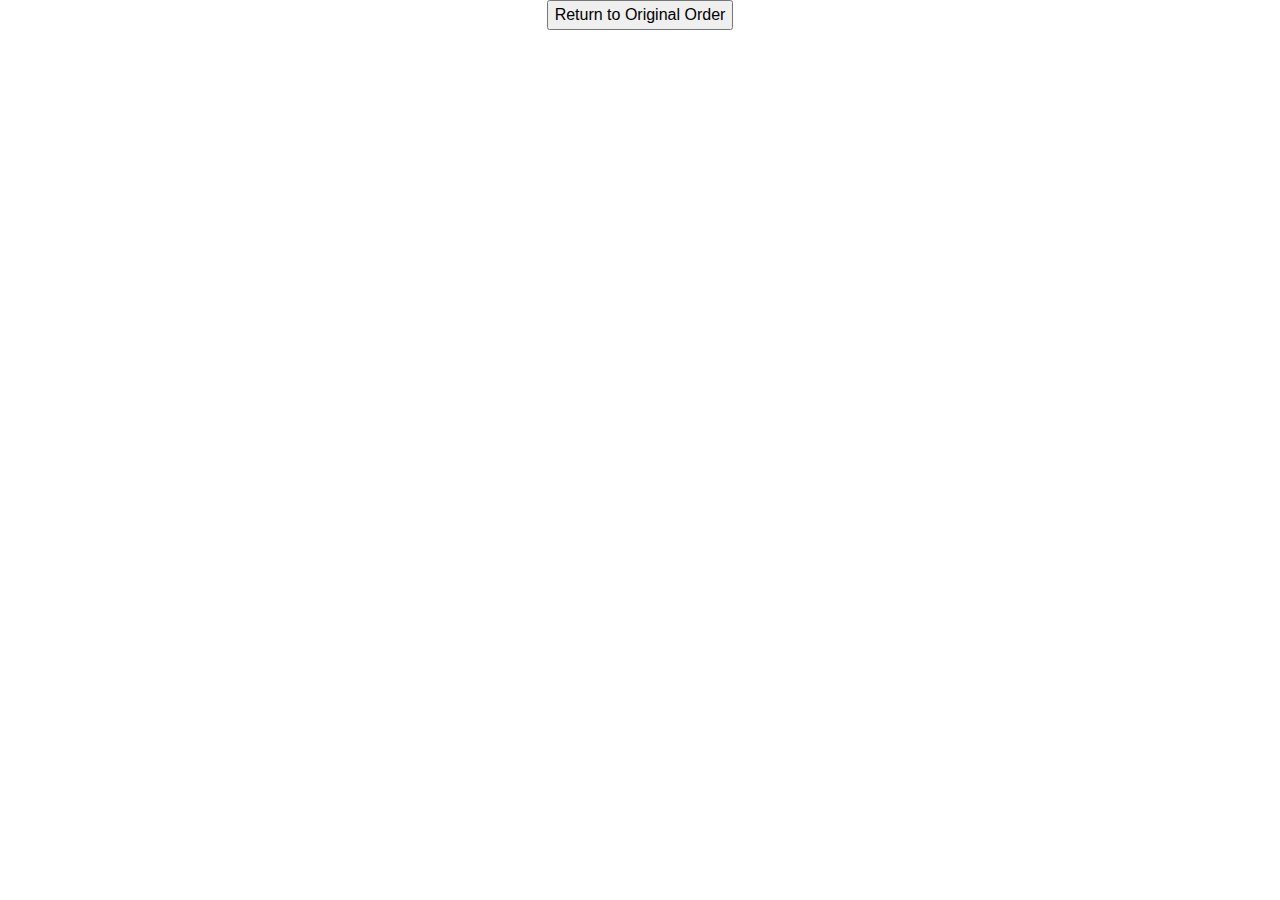
<file: callTemplateTwo.html>
<html>
<body>
  <head>

    <title>Bootstrap Example</title>
    <meta charset="utf-8">
    <meta name="viewport" content="width=device-width, initial-scale=1">
    <link rel="stylesheet" href="https://maxcdn.bootstrapcdn.com/bootstrap/4.4.1/css/bootstrap.min.css">
    <script src="https://ajax.googleapis.com/ajax/libs/jquery/3.5.1/jquery.min.js"></script>
    <script src="https://cdnjs.cloudflare.com/ajax/libs/popper.js/1.16.0/umd/popper.min.js"></script>
    <script src="https://maxcdn.bootstrapcdn.com/bootstrap/4.4.1/js/bootstrap.min.js"></script>
  <!DOCTYPE html>
</head>  

<html>
  



<div id = "div1"> </div>
  <input type="hidden" id="val" name="val" value="1">
  <div id = "removeButton">
  <div id = "displayMessage"></div>
<center><input   id="button1" onclick = "restoreOriginalOrder()"  type="submit" value="Return to Original Order"/></center>
</div>







<script>  

window.sessionStorage

//this is in callTemplateTwo.html and index.html
var MAXRECORDS = 20

function restoreOriginalOrder()
{
	
	//if(val1 = sessionStorage.getItem("numberOfRecordsChosen"))
	//{
	//	
	//	if (val1 == MAXRECORDS)
	//	{
	//		alert("AT RECORD MAXIMUM, YOU MUST REMOVE A RECORD TO RETURN TO PURCHASE!");
	//		return;
	//	}
	//}

	//alert("restoreOriginalOrder");
	window.location.href = "index.html?displayOrdersTemplateAgain=1";
	return(1);

}
//loads ajax on page start
$(function(){

////////
//alert("in fiunction");
loadData();

////////
//  loadajax();
});

/*
      //pressed return to order near checkout to displayOrdersTemplateAgain
        function displayOrdersTemplateAgain(){

			alert("zzzzzzzzzznot here i hope");
        var querystring = "";
        //alert("button1");
        let keys = Object.keys(sessionStorage);

      
        var counter = -1;
        var array = [];
        for(let key of keys) {


          if(key == "keywords")
          {
            counter++;
            //alert("keywords");
           
            var item = sessionStorage.getItem(key);
            
            //item = item.slice(2);
			      //item = item.substring(0, item.length - 2);
            array = JSON.parse(item);
           // alert(array);
            //alert(array[0]);
            //alert(array.length);

            for(var i = 0; i<array.length ; i++)
            {
            
              querystring += "var=" + array[i] + "&";
            }

            //alert(querystring);
            //alert(item);

          }
          else if(key == "sessionUserID")
          {
			var item = sessionStorage.getItem(key);
			querystring += "uid=" + item + "&"
          }
          else
          {
            var item = sessionStorage.getItem(key);
            querystring += "id=" + key + "&amtTryingToPurchase" + item + "&";
          } 

        }

        querystring += "numofkeywords=" + counter+1 + "&";

        var url = "http://localhost:8080/displayOrdersTemplateAgain";
        //var queryString = "user_name=jerry&password=666666&user_name=marry&password=11111";



                    $.ajax({
                    type:"GET",
                    url:url,
                    data:querystring,
                    async:false,
                    success: function (result) {

                      ///alert("result");
                      //alert(result);


                    var retVals = [];
                    
                    retVals = forBuildingHTML(result);
                    
                    //final keyword
                    var item1 = retVals[0];  
                    //html with keyword removed
                    var ourNewWord = retVals[1]; 
                    var item = retVals[2];
                    //alert("test");
                    //alert(array[0]);
                    //alert(ourNewWord);
                    
                    
                      document.getElementById('removeButton').innerHTML   = "";

                      //hack : i.e  ["apple3"] dispalyed above yellow when these two lines are not altered
                      //var val1 = '["' + array[counter] +  '"]';

                      //ourNewWord = ourNewWord.replaceAll(val1 , '');

                      //retVals = forBuildingHTML(ourNewWord);

                      //document.getElementById('removeMe').innerHTML   = retVals[1];
                      
                      


                      for(var i = 0 ; i < array.length ; i++)
                      {
                        ////

                        //hack : i.e  ["apple3"] dispalyed above yellow when these four lines are not altered
                        var val1 = '["' + array[i] +  '"]';

                        ourNewWord = ourNewWord.replace(val1 , '');

                        retVals = forBuildingHTML(ourNewWord);

                        document.getElementById('removeMe').innerHTML   = retVals[1];


                        /////


                        var result1a = "<a href='#" + array[i] + "'>" + array[i] + "</a><br>";
                        document.getElementById('linksHere').innerHTML   += result1a;
                      }

                      document.getElementById('buttonHere').innerHTML   =
                       " <input   id='button'  type='button' value='checkout'/> " +
                       "<input   name = 'search' type='text' id='search' name='search' placeholder= 'apple1' value='apple2'/>" +
                       "<input   id='button6' onclick = 'displayFromSearch(\"0\")' type='button' value='Search'/> ";


                      

                   
                    }
                });




      
    }
	*/

    ///////////////
    //function displayFromSearch(flag)
    //{
    //  alert("made it here, 183");
    //}

    ///////////////////////////


    //////////////////
		/*
      	//flag2 set with a 1 means came from template2 and is returning to old keyword
		function displayFromSearch( flag2)
		{

			alert("zzzzzzzzzz");
		//alert("button6");
		var string = ""
        let keys = Object.keys(sessionStorage);

		//alert("keys");
		for(let key of keys) {

		
        
        var wasKeys = "no";

     
        
		//alert("test here");
		//if key is a number
	
		var keyAsInt =  parseInt(key); 
		//alert(typeof keyAsInt);
		//console.log(keyAsInt);
		if (key != "sessionUserID" && key != "keywords" && key  != "alreadyZero" && key !=  "numberOfRecordsChosen") 
		{
			//alert("number here");
			var item = sessionStorage.getItem(key);
			
       		string =  string + "id=" + key + "&amtTryingToPurchase" + item + "&";
  
       		wasKeys = "yes";
			   
		}
		
		else if(key == "sessionUserID")
        {
			//alert("session here");
			var item = sessionStorage.getItem(key);
			string = string + "uid="  + item + "&";
        }

 	// keyword checked below after ajax
	}


	



			

		
		/*else if(key == "searchterms")
        {
			var item = sessionStorage.getItem(key);

			item = item.slice(2);
			item = item.substr(0, item.length - 2);
			
			alert("did i get here?");
			alert(item);

			
			string = string + "var=" + item + "&";
			
			continue;
		}*/


	
		/*

			/////////////

			
		//GLOBWORD :   ["APPLE"] is sent as result from display1 to index.html
		//sent as keywords tried to make this just one element...uses K....
		//these are held in store   and globcounter saved is counter of just one 
	  var val1 = document.getElementById("search").value;

	  //check if this keyword has any records, already have these records needs to be consideree
	  //return yes or no to include  this in keyword list
	  
	  if(val1 == "" )
	  {
			return(1);
	  }


	  //alert("beyond there");
	  //these are for keywords
	  //THERE ARE URLS ALREADY
	  var val2 = [];
      if(wasKeys == "yes"){

		val2 = DoesKeywordAlreadyExist(true, val1, string, flag2);
	  }
	  //THERE ARNT URLS NOW 
	  else
      {
		val2 = DoesKeywordAlreadyExist(false, val1, string, flag2);

	  }
	  //alert("val2");
	  //alert(val2);
		var gflag = val2[0];
		var querystring = val2[1] + string;

		//flag2 is one if coming from template2
		//otherwise 0
		//ft : from template
		//querystring = querystring + "ft=" + flag2 + "&";  
		
		//alert(querystring);

	
		
	///////////

			


	  ////////////
	

        //alert("querystring10a");
        //alert(querystring);
        
       // alert(val1);
	   
	   //querystring = "var=apple&var=apple1";
       
	 
	 	  $.ajax({
              url: "http://localhost:8080/display",
              type: 'POST',
              dataType: 'html',
              contentType: "application/x-www-form-urlencoded",
              crossDomain: true,
              data: querystring,
              success: function (result) {
                var result1 = "";
				let keys = Object.keys(sessionStorage);

				//check if this link/keyword is first time and only useage
				var  gkeywordArray = "";
				
				//alert("result");
				//alert(result)

				var retVals = [];
				//item1, ourNewWord = forBuildingHTML(result);
				retVals = forBuildingHTML(result);
				
				var item1 = retVals[0];  
				var ourNewWord = retVals[1]; 
				var item = retVals[2];
				//alert("ournewword");
				//alert(item);
				//alert(item1);
				//alert(ourNewWord);

			
			for(let key of keys)
			{
				
			
			
			//https://stackoverflow.com/questions/38083241/sessionstorage-into-array-and-print-all-values-in-the-array
			//saved array of different keywords, like :  apple1, apple6, apple7
			if (key == "keywords")
			{
				
				


			/////////this is the first item of this name so it is displayed one time for link above records
			if (gflag == "isntin" && item != "[]" )
			{
				
				result1 = "<a href='#" + item1 + "'>" + item1 + "</a><br>";
			}
			

			}

			}


				//alert("ournewword");
				//alert(result1);
				//alert(ourNewWord);




      

                document.getElementById('linksHere').innerHTML   += result1;

                //web page rather for display records, this:
                document.getElementById('buttonHere').innerHTML   += ourNewWord;
                          
                //$("#buttonHere").append(ourNewWord);
                              
             
              
                }
         
      });
	

		};

		*/


    //////////////////


//checkout button pressed, so is here!
//data is here by sessionstorage
//send it to purge which calls template with data

//restoring past order screen
var gFlagIsSomeRecords = false;
var queryString= ""; 

//calls template2, load ProductID/amount of quantity purchasing
function loadData() {
 
//alert("is it getting here");
 var string = "";
//////////////////////

let keys = Object.keys(sessionStorage);
var var1 = "hasntBeenHere";
//alert("is here");
for(let key of keys) {


  //alert("keys hereaaa");
  //alert(key);
  if(key == "sessionUserID")
  {
    continue;
  }
  else if(key == "keywords")
  {
		continue;
  }
  else if(key == "numberOfRecordsChosen")
  {
		continue;
  }
  //else if(key == "alreadyZero")
  //{
//		continue;
//  }

  else if(key == "amtOfKeywords")
  {
		continue;
  }

  alert(key);
  
  
  //check for not an integer

  var item = sessionStorage.getItem(key);

//alert(item);

  //alert("item");
  //alert(item);
  string =  string + "id=" + key + "&amtTryingToPurchase" + item + "&";
  //alert(string);
  
  gFlagIsSomeRecords = true;
  
}

// no ur//parameters from search at index.html - checkout pressed with nothing selected


//not any  ids and quants
//if(var1 == "hasntBeenHere")
//  {
	  //if checkout has no quant... than here DoesKeywordAlreadyExist checkout to removeKeyword
	  //if search pressed get checkout from session
	  //and remove keyword
	 

	  //var val1 = document.getElementById(dispalyMessage).value;
	  //document.getElementById("displayMessage").innerHTML = "No products were selected!";
	
//	  gFlagIsSomeRecords = true;
	  //var storedArray = [];
	  //sessionStorage.setItem("checkoutPressed", "pressed");
	 
	  //storedArray = JSON.parse(sessionStorage.getItem("keywords"))
	  //storedArray.push(val1);
	  //sessionStorage.removeItem


	
    //alert("no!");
    //window.location.href = "index.html?displayOrdersTemplateAgain=1&";
    //return(1);
 // }

  //alert("queryString0");
  //alert(gFlag1);
//overWrites"&
if(gFlagIsSomeRecords == true)
{
	queryString = string.substring(0, string.length-1);
	alert("queryString100");
	alert(queryString);
}
//else
//{
	//alert("queryString2");
	//queryString = "";
//}

/////alert("queryString");
//alert(queryString);

var url = "http://localhost:8080/cartTemplate";
//var queryString = "user_name=jerry&password=666666&user_name=marry&password=11111";


////////




////////

  					var val1 = ""
                    $.ajax({
                    type:'POST',
					datatype: 'html',
                    url:url,
                    data:queryString,
                    async:false,
                    success: function (data1) {
						//alert("I am here");
                      
						alert(data1);
					  val1 = data1;
                      if (!gFlagIsSomeRecords)
					  {
						  val1 = "<br><center><h3>No Products Were Selected Yet!</center><br></h3>";
						  

						  val1 = val1 + data1;
						  $('#div1').html(val1);
					  }
					  else
					  {//data1 is the html for cart template
                      $('#div1').html(data1);
					  }
                   
                    }
                });
}
  
/*  
function forBuildingHTML(result)
{

				
				var item = "";
				var item1 = "";
				var ourNewWord = "";
				item = result.match("\\[.*]");
				ourNewWord = result.replaceAll(item, '');
				//alert(ourNewWord);
				//var x = typeof(item);
				item1 = JSON.stringify(item);
				item1 = item1.slice(5);
				item1 = item1.substring(0, item1.length - 5);
				

return [item1, ourNewWord, item];				
}
*/


  



/*
  /////////

  //returns querystring
//thi function checks if a keyword is already used and returns the queystring
function DoesKeywordAlreadyExist(areThereUrls, val1, string, flag2)
{//NO URLS

	//this flag means that this is a display that returned from template2, so is a special condition
	if(flag2 == 1)
	{
		querystring = ("var=" + val1 + "&");
		//cause a reaction by lieing about this
		gflag = "isntin";
		return [gflag, querystring];

	}
	else
	{
	var isfirst = false;
	var querystring = "";
	var counter = 0;
		var gflag = "isntin";
		
		//alert("in here111");


		//if no keywords than set search word as keyword. This is a list of keywords 
		//so that the searhwords cant be used more than once 
		var storedArray2 = [val1];
		var storedArray = [];
		//puts first variable into sessionStorage
		if(!( storedArray = JSON.parse(sessionStorage.getItem("keywords"))))
		{
			isfirst = true
			sessionStorage.setItem("keywords", JSON.stringify(storedArray2));
			storedArray = JSON.parse(sessionStorage.getItem("keywords"));
			
		}else
		{
			storedArray = JSON.parse(sessionStorage.getItem("keywords"));
			//sessionStorage.setItem("keywords", JSON.stringify(storedArray));
		
		}

		//check for duplicate keywords, if duplicate leave and do nothing
		for (i = 0; i < storedArray.length; i++) {

			//if(storedArray)
			//{
			if (storedArray[i] == val1 && isfirst == false)
			{
				gflag = "isin"
				break;
			}
			
		}
		

		//add a new keyword to session
		if (gflag == "isntin")
		{
		
		
			if(isfirst == false)
			{
			storedArray.push(val1);	
			sessionStorage.setItem("keywords", JSON.stringify(storedArray));
			}

		//////////
		
		if (areThereUrls)
		{
			querystring = ("var=" + val1 + "&");
			//!!!!!!!!!!!!!!!!!!!!
			//querystring += string;
		}
		else
		{

			querystring = ("var=" + val1 + "&");
			//querystring += string;
		}

		////////////



		
		//querystring += string;
		}
		else if(isfirst == true)
		{
			querystring = ("var=" + val1 + "&");
		}
	
	
	return [gflag, querystring];
	 }
	}

  /////////
  */

  /*
function forBuildingHTML(result)
{

				
				var item = "";
				var item1 = "";
				var ourNewWord = "";
				item = result.match("\\[.*]");
				ourNewWord = result.replaceAll(item, '');
				alert(ourNewWord);
				var x = typeof(item);
				item1 = JSON.stringify(item);
				item1 = item1.slice(5);
				item1 = item1.substring(0, item1.length - 5);
				

return [item1, ourNewWord, item];				
}
*/
  </script>



</body>
</html>
</file>
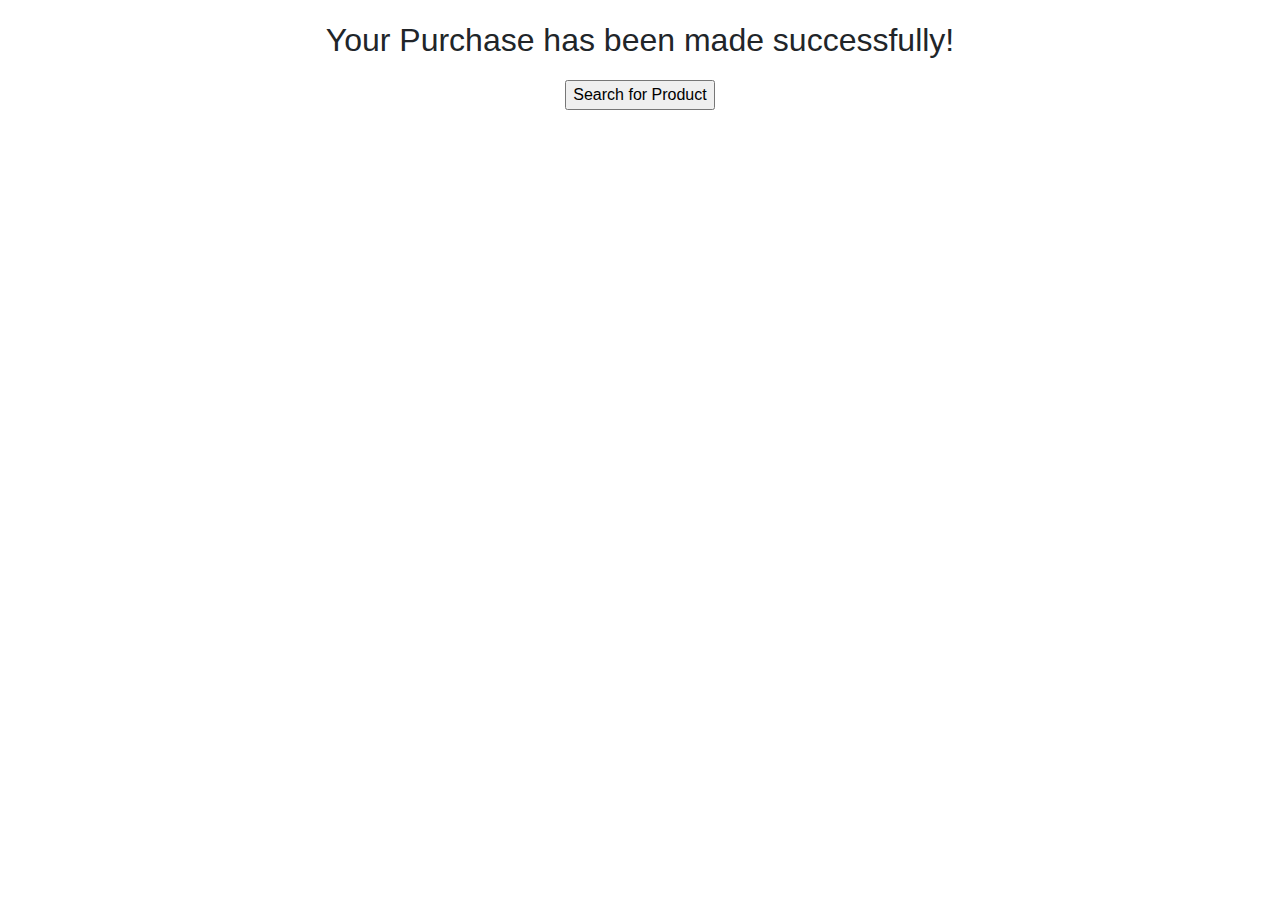
<file: donePurchase.html>
<html>


    <head>

        <title>Bootstrap Example</title>
        <meta charset="utf-8">
        <meta name="viewport" content="width=device-width, initial-scale=1">
        <link rel="stylesheet" href="https://maxcdn.bootstrapcdn.com/bootstrap/4.4.1/css/bootstrap.min.css">
        <script src="https://ajax.googleapis.com/ajax/libs/jquery/3.5.1/jquery.min.js"></script>
        <script src="https://cdnjs.cloudflare.com/ajax/libs/popper.js/1.16.0/umd/popper.min.js"></script>
        <script src="https://maxcdn.bootstrapcdn.com/bootstrap/4.4.1/js/bootstrap.min.js"></script>
      <!DOCTYPE html>
    </head>  


    <body>

        <p><center><font size = "+3">Your Purchase has been made successfully!</font></center></p>

        <center><input   id="button1"  type="button" value="Search for Product"/></center>
        
        <script>
        
        $(document).ready(function () {
        $('#button1').click(function () {
        // set up session level variables leaving sessionUserID and numberofrecordschosen
        var sessID = sessionStorage.getItem("sessionUserID");
        sessionStorage.clear();
        sessionStorage.setItem("sessionUserID", sessID);
        sessionStorage.setItem("numberOfRecordsChosen", "0");

        window.location.href = "index.html";
        return(1);
     
        });
    });


        </script>
    </body>



</html>
</file>
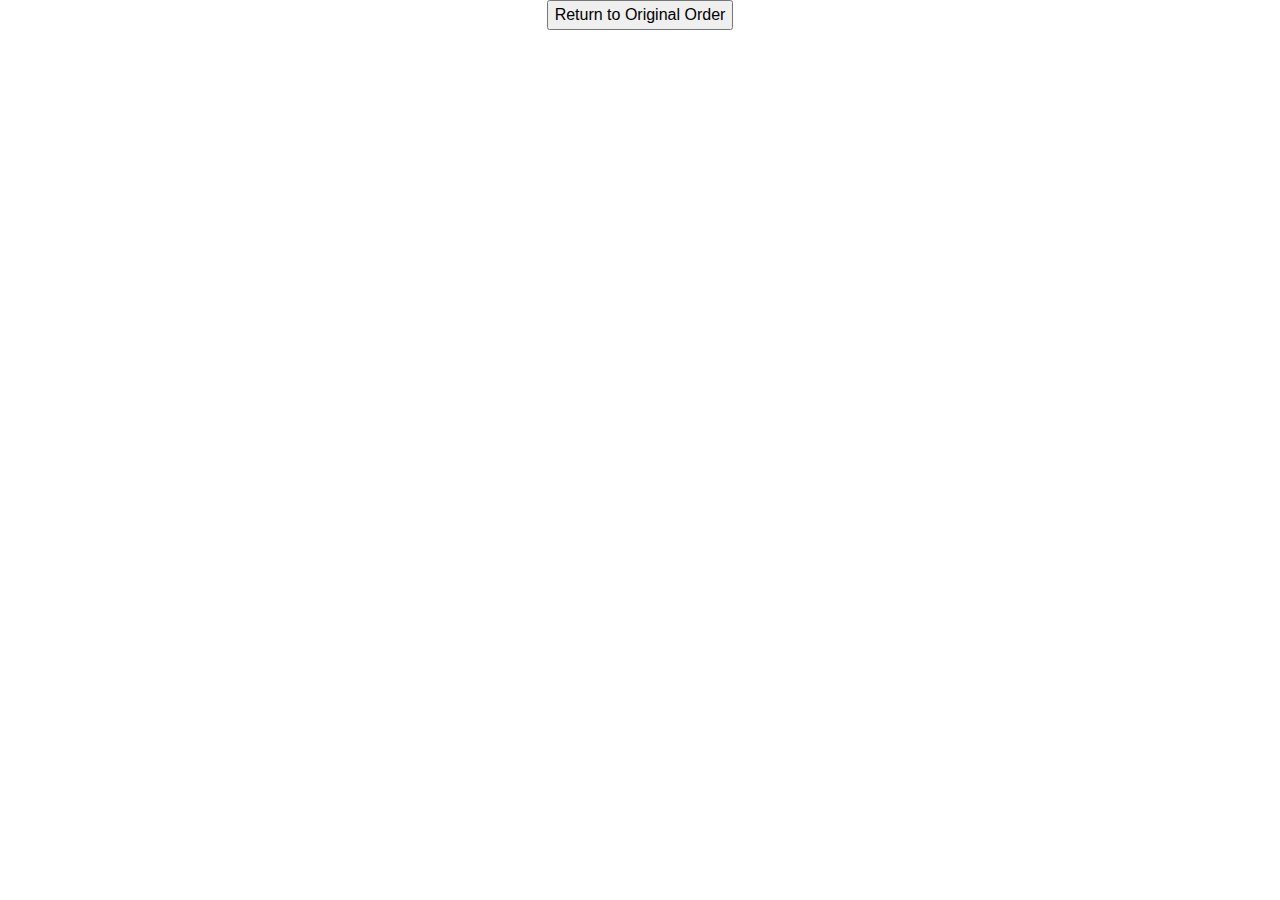
<file: finalPage.html>
<html>
<body>
  <head>

    <title>Bootstrap Example</title>
    <meta charset="utf-8">
    <meta name="viewport" content="width=device-width, initial-scale=1">
    <link rel="stylesheet" href="https://maxcdn.bootstrapcdn.com/bootstrap/4.4.1/css/bootstrap.min.css">
    <script src="https://ajax.googleapis.com/ajax/libs/jquery/3.5.1/jquery.min.js"></script>
    <script src="https://cdnjs.cloudflare.com/ajax/libs/popper.js/1.16.0/umd/popper.min.js"></script>
    <script src="https://maxcdn.bootstrapcdn.com/bootstrap/4.4.1/js/bootstrap.min.js"></script>
  <!DOCTYPE html>
</head>  

<html>
  



<div id = "div1"> </div>
  <input type="hidden" id="val" name="val" value="1">
  <div id = "removeButton">
  <div id = "displayMessage"></div>
<center><input   id="button1" onclick = "CallIndex()"  type="submit" value="Return to Original Order"/></center>
</div>







<script>  

window.sessionStorage

//this is in finalpage.html and index.html
var MAXRECORDS = 20

function CallIndex()
{
	
	//if(val1 = sessionStorage.getItem("numberOfRecords"))
	//{
	//	
	//	if (val1 == MAXRECORDS)
	//	{
	//		alert("AT RECORD MAXIMUM, YOU MUST REMOVE A RECORD TO RETURN TO PURCHASE!");
	//		return;
	//	}
	//}

	//alert("callindex");
	window.location.href = "index.html?display2=1";
	return(1);

}
//loads ajax on page start
$(function(){

////////
//alert("in fiunction");
loadData();

////////
//  loadajax();
});

/*
      //pressed return to order near checkout to display2
        function display2(){

			alert("zzzzzzzzzznot here i hope");
        var querystring = "";
        //alert("button1");
        let keys = Object.keys(sessionStorage);

      
        var counter = -1;
        var array = [];
        for(let key of keys) {


          if(key == "keywords")
          {
            counter++;
            //alert("keywords");
           
            var item = sessionStorage.getItem(key);
            
            //item = item.slice(2);
			      //item = item.substring(0, item.length - 2);
            array = JSON.parse(item);
           // alert(array);
            //alert(array[0]);
            //alert(array.length);

            for(var i = 0; i<array.length ; i++)
            {
            
              querystring += "var=" + array[i] + "&";
            }

            //alert(querystring);
            //alert(item);

          }
          else if(key == "session_userID")
          {
			var item = sessionStorage.getItem(key);
			querystring += "uid=" + item + "&"
          }
          else
          {
            var item = sessionStorage.getItem(key);
            querystring += "id=" + key + "&quant=" + item + "&";
          } 

        }

        querystring += "numofkeywords=" + counter+1 + "&";

        var url = "http://localhost:8080/display2";
        //var queryString = "user_name=jerry&password=666666&user_name=marry&password=11111";



                    $.ajax({
                    type:"GET",
                    url:url,
                    data:querystring,
                    async:false,
                    success: function (result) {

                      ///alert("result");
                      //alert(result);


                    var retVals = [];
                    
                    retVals = deriveKeywordFromResult(result);
                    
                    //final keyword
                    var item1 = retVals[0];  
                    //html with keyword removed
                    var ourNewWord = retVals[1]; 
                    var item = retVals[2];
                    //alert("test");
                    //alert(array[0]);
                    //alert(ourNewWord);
                    
                    
                      document.getElementById('removeButton').innerHTML   = "";

                      //hack : i.e  ["apple3"] dispalyed above yellow when these two lines are not altered
                      //var val1 = '["' + array[counter] +  '"]';

                      //ourNewWord = ourNewWord.replaceAll(val1 , '');

                      //retVals = deriveKeywordFromResult(ourNewWord);

                      //document.getElementById('removeMe').innerHTML   = retVals[1];
                      
                      


                      for(var i = 0 ; i < array.length ; i++)
                      {
                        ////

                        //hack : i.e  ["apple3"] dispalyed above yellow when these four lines are not altered
                        var val1 = '["' + array[i] +  '"]';

                        ourNewWord = ourNewWord.replace(val1 , '');

                        retVals = deriveKeywordFromResult(ourNewWord);

                        document.getElementById('removeMe').innerHTML   = retVals[1];


                        /////


                        var result1a = "<a href='#" + array[i] + "'>" + array[i] + "</a><br>";
                        document.getElementById('linksHere').innerHTML   += result1a;
                      }

                      document.getElementById('buttonHere').innerHTML   =
                       " <input   id='button'  type='button' value='checkout'/> " +
                       "<input   name = 'search' type='text' id='search' name='search' placeholder= 'apple1' value='apple2'/>" +
                       "<input   id='button6' onclick = 'ajaxCall(\"0\")' type='button' value='Search'/> ";


                      

                   
                    }
                });




      
    }
	*/

    ///////////////
    //function ajaxCall(flag)
    //{
    //  alert("made it here, 183");
    //}

    ///////////////////////////


    //////////////////
		/*
      	//flag2 set with a 1 means came from template2 and is returning to old keyword
		function ajaxCall( flag2)
		{

			alert("zzzzzzzzzz");
		//alert("button6");
		var string = ""
        let keys = Object.keys(sessionStorage);

		//alert("keys");
		for(let key of keys) {

		
        
        var wasKeys = "no";

     
        
		//alert("test here");
		//if key is a number
	
		var keyAsInt =  parseInt(key); 
		//alert(typeof keyAsInt);
		//console.log(keyAsInt);
		if (key != "session_userID" && key != "keywords" && key  != "alreadyZero" && key !=  "numberOfRecords") 
		{
			//alert("number here");
			var item = sessionStorage.getItem(key);
			
       		string =  string + "id=" + key + "&quant=" + item + "&";
  
       		wasKeys = "yes";
			   
		}
		
		else if(key == "session_userID")
        {
			//alert("session here");
			var item = sessionStorage.getItem(key);
			string = string + "uid="  + item + "&";
        }

 	// keyword checked below after ajax
	}


	



			

		
		/*else if(key == "searchterms")
        {
			var item = sessionStorage.getItem(key);

			item = item.slice(2);
			item = item.substr(0, item.length - 2);
			
			alert("did i get here?");
			alert(item);

			
			string = string + "var=" + item + "&";
			
			continue;
		}*/


	
		/*

			/////////////

			
		//GLOBWORD :   ["APPLE"] is sent as result from display1 to index.html
		//sent as keywords tried to make this just one element...uses K....
		//these are held in store   and globcounter saved is counter of just one 
	  var val1 = document.getElementById("search").value;

	  //check if this keyword has any records, already have these records needs to be consideree
	  //return yes or no to include  this in keyword list
	  
	  if(val1 == "" )
	  {
			return(1);
	  }


	  //alert("beyond there");
	  //these are for keywords
	  //THERE ARE URLS ALREADY
	  var val2 = [];
      if(wasKeys == "yes"){

		val2 = setSession(true, val1, string, flag2);
	  }
	  //THERE ARNT URLS NOW 
	  else
      {
		val2 = setSession(false, val1, string, flag2);

	  }
	  //alert("val2");
	  //alert(val2);
		var gflag = val2[0];
		var querystring = val2[1] + string;

		//flag2 is one if coming from template2
		//otherwise 0
		//ft : from template
		//querystring = querystring + "ft=" + flag2 + "&";  
		
		//alert(querystring);

	
		
	///////////

			


	  ////////////
	

        //alert("querystring10a");
        //alert(querystring);
        
       // alert(val1);
	   
	   //querystring = "var=apple&var=apple1";
       
	 
	 	  $.ajax({
              url: "http://localhost:8080/display",
              type: 'POST',
              dataType: 'html',
              contentType: "application/x-www-form-urlencoded",
              crossDomain: true,
              data: querystring,
              success: function (result) {
                var result1 = "";
				let keys = Object.keys(sessionStorage);

				//check if this link/keyword is first time and only useage
				var  gkeywordArray = "";
				
				//alert("result");
				//alert(result)

				var retVals = [];
				//item1, ourNewWord = deriveKeywordFromResult(result);
				retVals = deriveKeywordFromResult(result);
				
				var item1 = retVals[0];  
				var ourNewWord = retVals[1]; 
				var item = retVals[2];
				//alert("ournewword");
				//alert(item);
				//alert(item1);
				//alert(ourNewWord);

			
			for(let key of keys)
			{
				
			
			
			//https://stackoverflow.com/questions/38083241/sessionstorage-into-array-and-print-all-values-in-the-array
			//saved array of different keywords, like :  apple1, apple6, apple7
			if (key == "keywords")
			{
				
				


			/////////this is the first item of this name so it is displayed one time for link above records
			if (gflag == "isntin" && item != "[]" )
			{
				
				result1 = "<a href='#" + item1 + "'>" + item1 + "</a><br>";
			}
			

			}

			}


				//alert("ournewword");
				//alert(result1);
				//alert(ourNewWord);




      

                document.getElementById('linksHere').innerHTML   += result1;

                //web page rather for display records, this:
                document.getElementById('buttonHere').innerHTML   += ourNewWord;
                          
                //$("#buttonHere").append(ourNewWord);
                              
             
              
                }
         
      });
	

		};

		*/


    //////////////////


//checkout button pressed, so is here!
//data is here by sessionstorage
//send it to purge which calls template with data
var gFlag1 = 0;
var queryString= ""; 

//calls template2
function loadData() {
 
//alert("is it getting here");
 var string = "";
//////////////////////

let keys = Object.keys(sessionStorage);
var var1 = "hasntBeenHere";
//alert("is here");
for(let key of keys) {


  //alert("keys hereaaa");
  //alert(key);
  if(key == "session_userID")
  {
    continue;
  }
  else if(key == "keywords")
  {
		continue;
  }
  else if(key == "numberOfRecords")
  {
		continue;
  }
  else if(key == "alreadyZero")
  {
		continue;
  }

  else if(key == "amtOfSelectedRecords")
  {
		continue;
  }

  alert(key);
  
  
  //check for not an integer

  var item = sessionStorage.getItem(key);

//alert(item);

  //alert("item");
  //alert(item);
  string =  string + "id=" + key + "&quant=" + item + "&";
  //alert(string);
  
  var1 = "hasBeenHere";
  
}

// no ur//parameters from search at index.html - checkout pressed with nothing selected


//not any  ids and quants
if(var1 == "hasntBeenHere")
  {
	  //if checkout has no quant... than here setsession checkout to removeKeyword
	  //if search pressed get checkout from session
	  //and remove keyword
	 

	  //var val1 = document.getElementById(dispalyMessage).value;
	  //document.getElementById("displayMessage").innerHTML = "No products were selected!";
	
	  gFlag1 = 1;
	  //var storedArray = [];
	  //sessionStorage.setItem("checkoutPressed", "pressed");
	 
	  //storedArray = JSON.parse(sessionStorage.getItem("keywords"))
	  //storedArray.push(val1);
	  //sessionStorage.removeItem


	
    //alert("no!");
    //window.location.href = "index.html?display2=1&";
    //return(1);
  }

  //alert("queryString0");
  //alert(gFlag1);
//goes backwards and last entered writes over
if(gFlag1 == 0)
{
	queryString = string.substring(0, string.length-1);
	alert("queryString100");
	alert(queryString);
}
else
{
	//alert("queryString2");
	//queryString = "";
}

/////alert("queryString");
//alert(queryString);

var url = "http://localhost:8080/template2";
//var queryString = "user_name=jerry&password=666666&user_name=marry&password=11111";


////////




////////

  					var val1 = ""
                    $.ajax({
                    type:'POST',
					datatype: 'html',
                    url:url,
                    data:queryString,
                    async:false,
                    success: function (data1) {
						//alert("I am here");
                      alert(data1);
					  val1 = data1;
                      if (gFlag1 == 1)
					  {
						  val1 = "<br><center><h3>No Products Were Selected Yet!</center><br></h3>";
						  val1 = val1 + data1;
						  $('#div1').html(val1);
					  }
					  else
					  {
                      $('#div1').html(data1);
					  }
                   
                    }
                });
}
  
/*  
function deriveKeywordFromResult(result)
{

				
				var item = "";
				var item1 = "";
				var ourNewWord = "";
				item = result.match("\\[.*]");
				ourNewWord = result.replaceAll(item, '');
				//alert(ourNewWord);
				//var x = typeof(item);
				item1 = JSON.stringify(item);
				item1 = item1.slice(5);
				item1 = item1.substring(0, item1.length - 5);
				

return [item1, ourNewWord, item];				
}
*/


  



/*
  /////////

  //returns querystring
//thi function checks if a keyword is already used and returns the queystring
function setSession(areThereUrls, val1, string, flag2)
{//NO URLS

	//this flag means that this is a display that returned from template2, so is a special condition
	if(flag2 == 1)
	{
		querystring = ("var=" + val1 + "&");
		//cause a reaction by lieing about this
		gflag = "isntin";
		return [gflag, querystring];

	}
	else
	{
	var isfirst = false;
	var querystring = "";
	var counter = 0;
		var gflag = "isntin";
		
		//alert("in here111");


		//if no keywords than set search word as keyword. This is a list of keywords 
		//so that the searhwords cant be used more than once 
		var storedArray2 = [val1];
		var storedArray = [];
		//puts first variable into sessionStorage
		if(!( storedArray = JSON.parse(sessionStorage.getItem("keywords"))))
		{
			isfirst = true
			sessionStorage.setItem("keywords", JSON.stringify(storedArray2));
			storedArray = JSON.parse(sessionStorage.getItem("keywords"));
			
		}else
		{
			storedArray = JSON.parse(sessionStorage.getItem("keywords"));
			//sessionStorage.setItem("keywords", JSON.stringify(storedArray));
		
		}

		//check for duplicate keywords, if duplicate leave and do nothing
		for (i = 0; i < storedArray.length; i++) {

			//if(storedArray)
			//{
			if (storedArray[i] == val1 && isfirst == false)
			{
				gflag = "isin"
				break;
			}
			
		}
		

		//add a new keyword to session
		if (gflag == "isntin")
		{
		
		
			if(isfirst == false)
			{
			storedArray.push(val1);	
			sessionStorage.setItem("keywords", JSON.stringify(storedArray));
			}

		//////////
		
		if (areThereUrls)
		{
			querystring = ("var=" + val1 + "&");
			//!!!!!!!!!!!!!!!!!!!!
			//querystring += string;
		}
		else
		{

			querystring = ("var=" + val1 + "&");
			//querystring += string;
		}

		////////////



		
		//querystring += string;
		}
		else if(isfirst == true)
		{
			querystring = ("var=" + val1 + "&");
		}
	
	
	return [gflag, querystring];
	 }
	}

  /////////
  */

  /*
function deriveKeywordFromResult(result)
{

				
				var item = "";
				var item1 = "";
				var ourNewWord = "";
				item = result.match("\\[.*]");
				ourNewWord = result.replaceAll(item, '');
				alert(ourNewWord);
				var x = typeof(item);
				item1 = JSON.stringify(item);
				item1 = item1.slice(5);
				item1 = item1.substring(0, item1.length - 5);
				

return [item1, ourNewWord, item];				
}
*/
  </script>



</body>
</html>
</file>
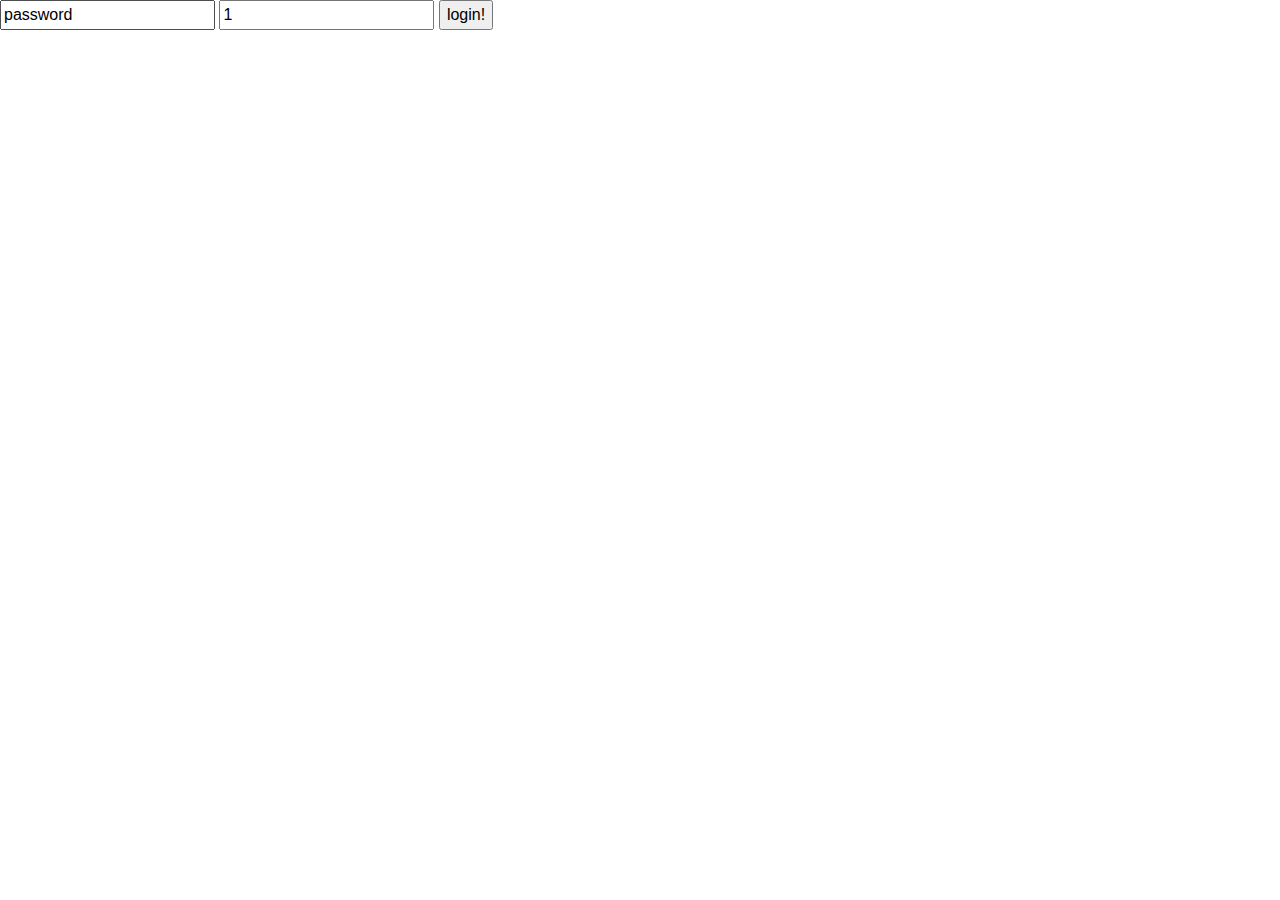
<file: login.html>
<html>
</body>

  <head>

    <title>Bootstrap Example</title>
    <meta charset="utf-8">
    <meta name="viewport" content="width=device-width, initial-scale=1">
    <link rel="stylesheet" href="https://maxcdn.bootstrapcdn.com/bootstrap/4.4.1/css/bootstrap.min.css">
    <script src="https://ajax.googleapis.com/ajax/libs/jquery/3.5.1/jquery.min.js"></script>
    <script src="https://cdnjs.cloudflare.com/ajax/libs/popper.js/1.16.0/umd/popper.min.js"></script>
    <script src="https://maxcdn.bootstrapcdn.com/bootstrap/4.4.1/js/bootstrap.min.js"></script>
  <!DOCTYPE html>
</head>  


<body>

    <!--login gui-->
    <input   name = "pass" type="pass" id="pass" name="" placeholder= "password" value="password"/>
    <input   name = "userid" type="text" id="userid" name="userid" placeholder= "userid" value="1"/>
    <input   type = "button" id="button1"  value="login!"/>
   


<script>

window.sessionStorage


var userid = "";

    $(document).ready(function () {
        $('#button1').click(function () {


          //get user data after login button is pressed
            var pass = document.getElementById("pass").value;
            
            userid = document.getElementById("userid").value;


            var querystring = "pass=" + pass + "&userid=" + userid;


            $.ajax({
                url: "http://localhost:8080/processLogin",
                type: 'POST',
                dataType: 'json',
                
                
                data: querystring,
                //crossDomain: true,
                success: function (result) {

                  alert("pass");
                  alert(result[0].Text);
                    alert(result[0].UserID);
                    console.log(result[0].UserID);
                  //set session level variables if password is correct
                  if (result[0].Text == "password correct")
                  {
                    
                    sessionStorage.setItem("sessionUserID", result[0].UserID);
                    
                    sessionStorage.setItem("numberOfRecordsChosen", "0");
                    
                    window.location.href = "index.html";

                    



                  }
                  //wrong password, reloads page
                  else
                  {
                    window.location.href = "login.html";

                  }
                  
                  
                
                 
               
                
                  }
            });

        });
    });

    </script>

</body>
</html>
</file>
